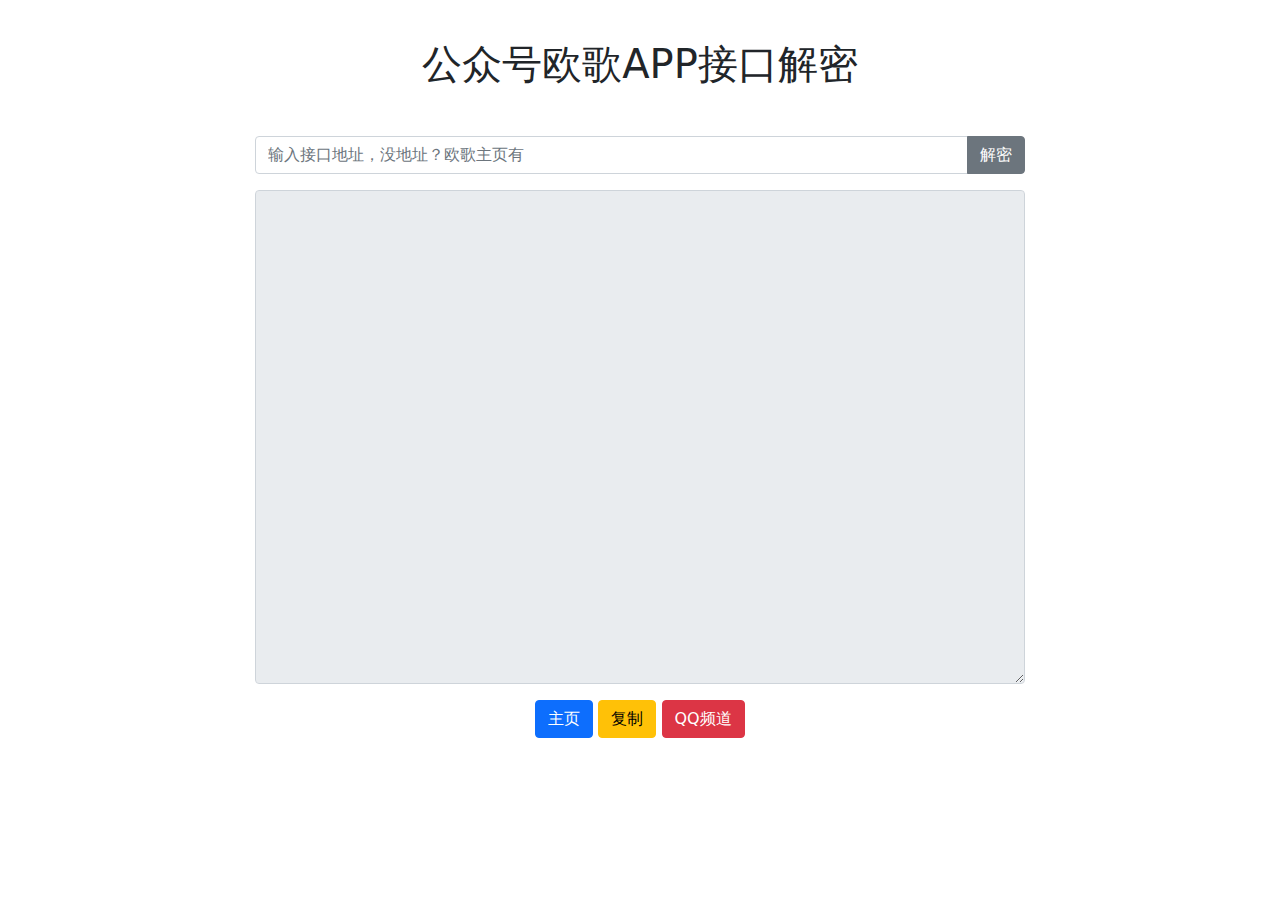
<file: jm.html>
<!DOCTYPE html>
<html>
<head>
    <meta charset="UTF-8">
    <meta name="viewport" content="width=device-width, initial-scale=1">
    <title>加密接口解析提取</title>
    <!-- 引入Bootstrap样式库 -->
    <link rel="stylesheet" href="static/css/bootstrap.min.css">
    <style>
        body {
            margin-top: 40px;
        }
        .container {
            max-width: 800px;
            margin: 0 auto;
            padding: 0 15px;
        }
        .input-group {
            margin-bottom: 20px;
        }
        .loading {
            display: none;
            margin-top: 20px;
        }
        @media (max-width: 768px) {
            .container {
                max-width: 100%;
            }
        }
    </style>
</head>
<body>
    <div class="container">
        <h1 class="text-center mb-5">公众号欧歌APP接口解密</h1>
        <div class="input-group mb-3">
            <input type="text" class="form-control" id="url" value="" placeholder="输入接口地址，没地址？欧歌主页有">
            <button class="btn btn-secondary" type="button" onclick="crawl()">解密</button>
        </div>
       
        <div class="text-center loading" id="loading">
          <div class="spinner-border" role="status">
            欧<span class="visually-hidden">Loading...</span>
          </div>
        </div>
       
        <textarea class="form-control" id="result" cols="80" rows="20" readonly=""></textarea>
        <div class="text-center mt-3">
             <a href="http://tv.nxog.top" target="_blank" class="btn btn-primary">主页</a>
             <button class="btn btn-warning" onclick="copyText()">复制</button>
             <!--<button class="btn btn-success" onclick="downloadJar()">下载Jar</button>-->
            <a href="https://pd.qq.com/s/adkippok5" target="_blank" class="btn btn-danger"> QQ频道</a>
            
        </div>
    </div>
    <!-- 引入Bootstrap JS库 -->
    <script src="static/js/bootstrap.min.js"></script>
    <script>
        function crawl() {
            var xhr = new XMLHttpRequest();
            var url = document.getElementById('url').value;
            var resultBox = document.getElementById('result');
            xhr.open("GET", "api.php?ou=" + encodeURIComponent(url), true);
            xhr.onreadystatechange = function() {
                if (xhr.readyState == 4 && xhr.status == 200) {
                    resultBox.value = xhr.responseText;
                    document.getElementById('loading').style.display = 'none';
                }
            };
            resultBox.value = '';
            document.getElementById('loading').style.display = 'block';
            xhr.send();
        }
        function downloadJar() {
            var resultBox = document.getElementById('result');
            var url = resultBox.value.match(/"spider":"(.*?)"/)[1];
            if (url.includes(';md5;')) {
                url = url.split(';md5;')[0];
            }
            fetch(url, {headers: {'User-Agent': 'okhttp'}})
            .then(function(response) {
                return response.blob();
            })
            .then(function(blob) {
                var downloadUrl = URL.createObjectURL(blob);
                var a = document.createElement('a');
                a.href = downloadUrl;
                a.download = 'file.jar';
                a.click();
                URL.revokeObjectURL(downloadUrl);
                document.getElementById('loading').style.display = 'none';
            });
            document.getElementById('loading').style.display = 'block';
        }
    
        function copyText() {
          var copyText = document.getElementById("result");
          copyText.select();
          copyText.setSelectionRange(0, 99999);
          document.execCommand("copy");
          alert("偷取成功！");
        }


    </script>
</body>
</html>
</file>
